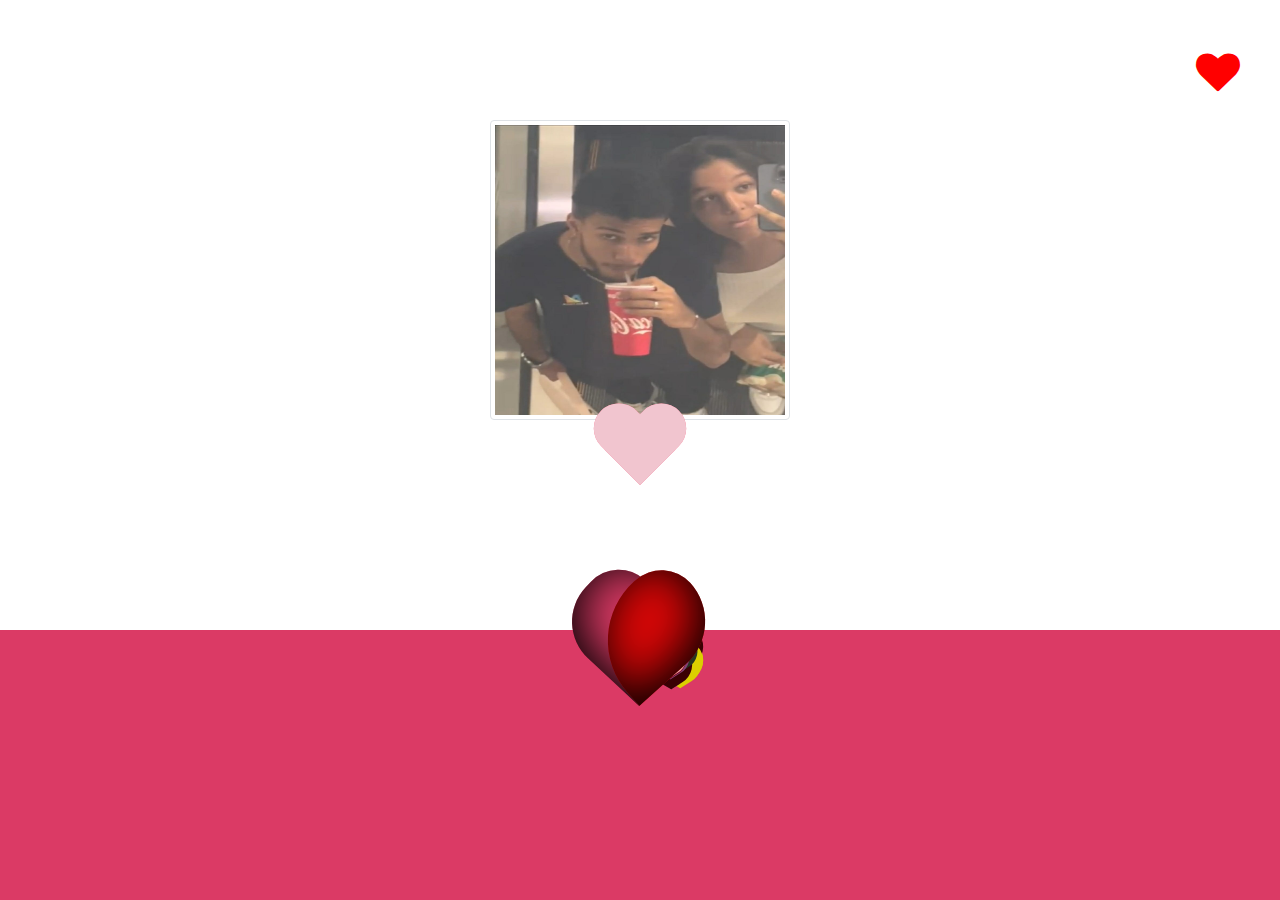
<file: AMOR0207.github.io-main/Explosion.html>
<!DOCTYPE html>
<html lang="en">

<head>
    <meta charset="UTF-8">
    <meta name="viewport" content="width=device-width, initial-scale=1.0">
    <meta http-equiv="X-UA-Compatible" content="ie=edge">
    <link rel="stylesheet" href="https://maxcdn.bootstrapcdn.com/bootstrap/4.0.0/css/bootstrap.min.css" integrity="sha384-Gn5384xqQ1aoWXA+058RXPxPg6fy4IWvTNh0E263XmFcJlSAwiGgFAW/dAiS6JXm" crossorigin="anonymous">
    <link rel="stylesheet" href="https://cdnjs.cloudflare.com/ajax/libs/font-awesome/4.7.0/css/font-awesome.min.css">
    <title>01/01/2024</title>
    <link rel="icon" href="ico.png" type="image/jpeg">
    <style>
        body {
            overflow: hidden;
            perspective: 1000px;
            position: absolute;
            top: 0;
            left: 0;
            right: 0;
            bottom: 0;
        }
        
        div.box-bottom {
            background: #db3a65;
            position: absolute;
            bottom: 0;
            left: 0;
            right: 0;
            height: 30%;
            z-index: 10
        }
        
        .block-center {
            width: 20px;
            height: 20px;
            position: absolute;
            left: 50%;
            animation: hol 3s linear infinite;
        }
        
        .block-center div {
            position: absolute;
            width: 60px;
            height: 72px;
            border-radius: 0;
            border-radius: 80% 60% 0 0;
            transform: rotate(-60deg);
        }
        
        .block-center div:after {
            content: "";
        }
        
        .block-center div:before {
            content: "";
            position: absolute;
            height: 100%;
            width: 100%;
            background: inherit;
            transform: rotate(118deg);
            border-radius: 50% 80% 0 0;
            left: 19%;
            top: 30%;
        }
        
        .h {
            position: absolute;
            left: 50%;
            width: 120px;
            height: 120px;
            margin-left: -60px;
            z-index: 1;
            margin-top: -60px;
            animation: h 3s ease infinite alternate;
        }
        
        .h div:first-child {
            width: 80%;
            height: 100%;
            transform: rotate(-47deg);
            border-radius: 50px 38px 20px 0;
            position: absolute;
            background: #db3a65;
            box-shadow: 10px 0 47px black inset
        }
        
        .h div:last-child {
            width: 80%;
            height: 100%;
            background: #da0707;
            transform: rotate(48deg);
            border-radius: 80px 118px 0 163px;
            position: absolute;
            top: 0;
            right: 0;
            box-shadow: -10px 0 47px black inset
        }
        
        @keyframes hol {
            0% {
                top: 0%;
                overflow: hidden;
                transform: rotateX(0deg)
            }
            50% {
                top: -300px;
                left: 50%;
                height: 0;
                width: 0;
                transform: translateX(-50%)
            }
            90% {
                opacity: 1
            }
            100% {
                top: -500px;
                width: 1000px;
                height: 500px;
                transform: translateX(-50%);
                opacity: 0
            }
        }
        
        @keyframes h {
            0% {
                transform: scale(.5)
            }
            50% {
                transform: scale(1.5)
            }
            100% {
                transform: scale(.5)
            }
        }
        
        .heart {
            position: absolute;
            width: 100px;
            height: 90px;
            top: 50%;
            left: 50%;
            margin-top: -45px;
            margin-left: -50px;
        }
        
        .heart:before,
        .heart:after {
            position: absolute;
            content: "";
            left: 50px;
            top: 0;
            width: 50px;
            height: 80px;
            background: #f1c5cf;
            border-radius: 50px 50px 0 0;
            transform: rotate(-45deg);
            transform-origin: 0 100%;
        }
        
        .heart:after {
            left: 0;
            transform: rotate(45deg);
            transform-origin: 100% 100%;
        }
        
        .love1 {
            animation: heart-animation 1s linear .4s infinite;
        }
        
        .love2 {
            animation: beating .5s linear infinite alternate;
        }
        
        .love1:after,
        .love1:before {
            background-color: #ff7693;
        }
        
        @keyframes beating {
            0% {
                transform: scale(1.5);
            }
            100% {
                transform: scale(1);
            }
        }
        
        @keyframes heart-animation {
            46% {
                transform: scale(1);
            }
            50% {
                transform: scale(1.3);
            }
            52% {
                transform: scale(1.5);
            }
            55% {
                transform: scale(3);
            }
            100% {
                opacity: 0;
                transform: scale(50);
            }
        }
    </style>
</head>

<body>



    <img src='b.jpeg' class="img-thumbnail" style='height: 300px; width: 300px; position: absolute; top: 30%; left: 50%; transform: translate(-50%, -50%);'>

    <div class="heart love1"></div>
    <div class="heart love2"></div>
    <div class="box-bottom">

        <div class="h">
            <div id="h">

            </div>
            <div>

            </div>
        </div>
        <div class="hol" id="hol">

            <div id="center" class="block-center"> </div>
        </div>
    </div>
    <a href="flor.html" style="position: absolute; top: 40px; right: 40px; font-size: 44px; color: red;"><i class="fa fa-heart"></i></a>
</body>



<script src="https://code.jquery.com/jquery-3.2.1.slim.min.js" integrity="sha384-KJ3o2DKtIkvYIK3UENzmM7KCkRr/rE9/Qpg6aAZGJwFDMVNA/GpGFF93hXpG5KkN" crossorigin="anonymous"></script>
<script src="https://cdnjs.cloudflare.com/ajax/libs/popper.js/1.12.9/umd/popper.min.js" integrity="sha384-ApNbgh9B+Y1QKtv3Rn7W3mgPxhU9K/ScQsAP7hUibX39j7fakFPskvXusvfa0b4Q" crossorigin="anonymous"></script>
<script src="https://maxcdn.bootstrapcdn.com/bootstrap/4.0.0/js/bootstrap.min.js" integrity="sha384-JZR6Spejh4U02d8jOt6vLEHfe/JQGiRRSQQxSfFWpi1MquVdAyjUar5+76PVCmYl" crossorigin="anonymous"></script>
<script>
    var myhol = document.getElementById("hol");

    // start function randVal
    function randVal(myVal, other) {

        if (Array.isArray(myVal)) {

            var ranInArray = Math.floor(Math.random() * myVal.length);
            return myVal[ranInArray];


        } else {

            var randnum = Math.floor(Math.random() * myVal);
            return randnum;

        }


    }
    // end function randVal
    var color = ['#cc3673', '#273522', '#7c001b', '#3a0003', '#dbd000', '#824275', '#eba2a3', '#d1003b'],
        sizebox = [10, 15, 20, 5, 12, 30, 22, 34, 16],
        myh = document.getElementById("hol"),
        lV = document.getElementById("h");






    for (i = 0; i < 100; i++) {
        for (x = 0; x < myh.children.length; x++) {

            var mypub = document.createElement("div");

            var size = randVal(sizebox) + "px";

            mypub.style.backgroundColor = randVal(color);

            mypub.style.borderColor = randVal(color);

            mypub.style.width = size;

            mypub.style.height = size;

            mypub.style.left = randVal(100) + "%";

            mypub.style.top = randVal(100) + "%";

            myh.children[x].appendChild(mypub);

        }
    }
    var ct = document.getElementById("center");

    setInterval(function() {
        lV.style.backgroundColor = randVal(color);
        lV.nextElementSibling.style.backgroundColor = randVal(color);

        for (i = 0; i < ct.children.length; i++) {
            ct.children[i].style.backgroundColor = randVal(color);
        }

    }, 1000);
</script>

</html>
</file>
